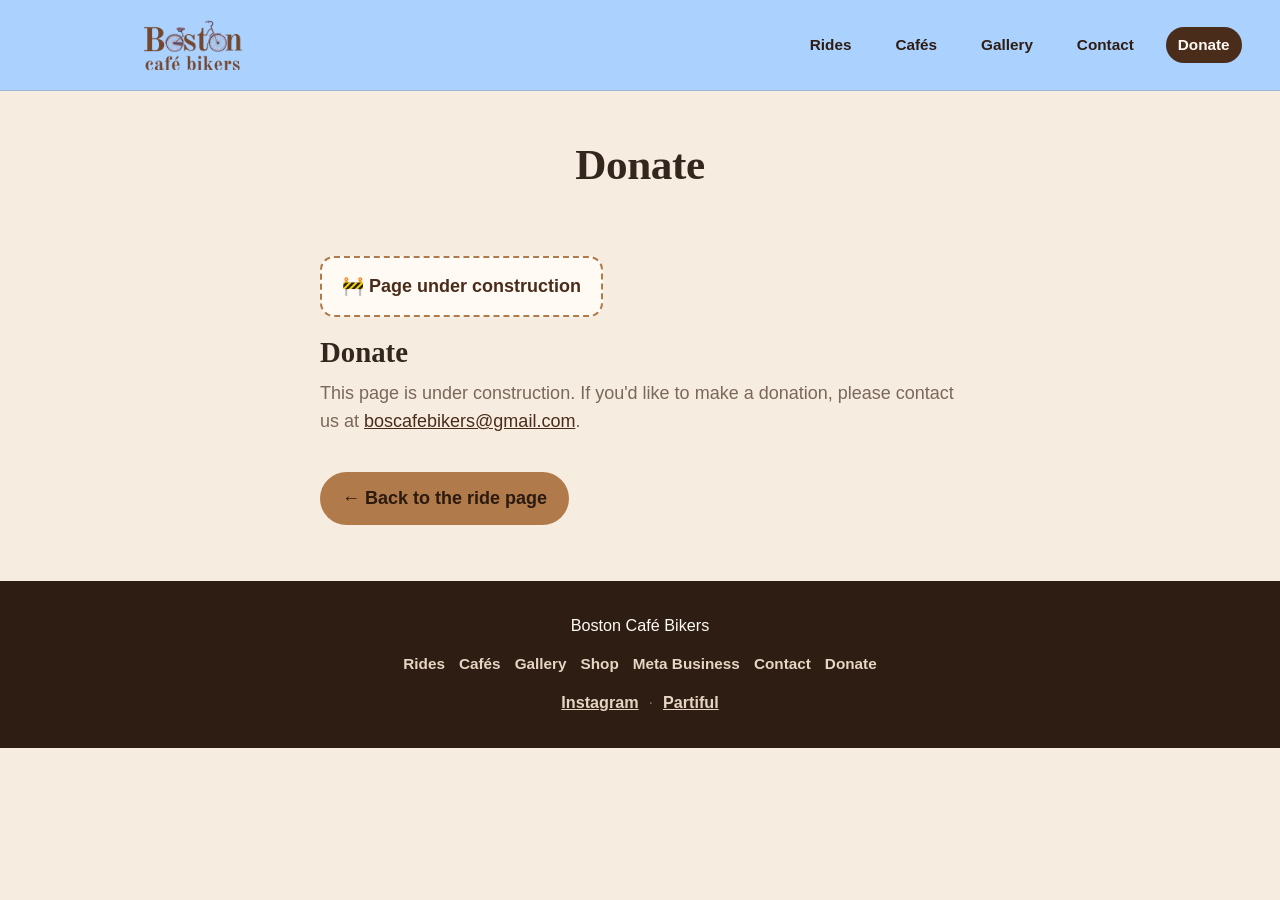
<file: site/donate.html>
<!DOCTYPE html>
<html lang="en">

<head>
  <meta charset="utf-8">
  <meta name="viewport" content="width=device-width, initial-scale=1">
  <!-- GitHub Pages cannot set custom response headers, so enforce the browser-
       supported policy here. HSTS, X-Content-Type-Options and frame-ancestors
       still belong at the CDN/proxy layer; see README.md. -->
  <meta http-equiv="Content-Security-Policy"
    content="default-src 'self'; base-uri 'none'; object-src 'none'; script-src 'self' https://cdn.jsdelivr.net; script-src-attr 'none'; style-src 'self' 'unsafe-inline' https://cdn.jsdelivr.net; img-src 'self' data: blob: https://tiles.openfreemap.org https://assets.getpartiful.com https://*.giphy.com https://partiful.imgix.net https://firebasestorage.googleapis.com https://storage.googleapis.com https://*.appspot.com; connect-src 'self' https://tiles.openfreemap.org; font-src 'self' data:; worker-src 'self' blob:; frame-src 'none'; form-action 'self' mailto:; upgrade-insecure-requests">
  <meta name="referrer" content="strict-origin-when-cross-origin">
  <title>Donate — Boston Café Bikers</title>
  <meta name="description" content="Support Boston Café Bikers — coming soon.">
  <link rel="canonical" href="https://cafebikers.org/donate.html">
  <meta property="og:title" content="Donate — Boston Café Bikers">
  <meta property="og:description" content="Support Boston Café Bikers — coming soon.">
  <meta property="og:type" content="website">
  <meta property="og:url" content="https://cafebikers.org/donate.html">
  <meta property="og:image" content="https://cafebikers.org/images/boston-cafe-bikers-logo.jpeg">
  <meta property="og:image:alt"
    content="The Boston Café Bikers logo: the word Boston with a bicycle for its o's, over “café bikers”, on a sky-blue background.">
  <meta name="theme-color" content="#4a2c1a">
  <link rel="icon"
    href="data:image/svg+xml,%3Csvg xmlns='http://www.w3.org/2000/svg' viewBox='0 0 44 32'%3E%3Crect x='2' y='7' width='14' height='17' rx='2.5' fill='%23b07a4a'/%3E%3Cpath d='M16 11 h3.5 a4.5 4.5 0 0 1 0 9 h-3.5' fill='none' stroke='%23b07a4a' stroke-width='3' stroke-linecap='round'/%3E%3Ccircle cx='32' cy='16' r='10' fill='none' stroke='%23b07a4a' stroke-width='3.5'/%3E%3Cline x1='32' y1='6' x2='32' y2='26' stroke='%23b07a4a' stroke-width='3'/%3E%3Cline x1='22' y1='16' x2='42' y2='16' stroke='%23b07a4a' stroke-width='3'/%3E%3Ccircle cx='32' cy='16' r='2.2' fill='%23b07a4a'/%3E%3C/svg%3E">
  <link rel="stylesheet" href="styles.css">
  <!-- Not defer'd: nav.js sets html.has-js before first paint so the phone
       nav is already collapsed to its hamburger on the first frame. -->
  <script src="js/nav.js"></script>
</head>

<body>

  <nav class="nav" aria-label="Site">
    <div class="wrap">
      <a class="nav-brand" href="index.html">
        <span class="logo-window">
          <img src="images/evenly-sized-logo.png" alt="Boston Café Bikers" width="500" height="500"
            decoding="async">
        </span>
      </a>
      <button class="nav-toggle" type="button" aria-label="Menu" aria-expanded="false"
        aria-controls="site-tabs">
        <span class="bars" aria-hidden="true"></span>
      </button>
      <ul class="tabs" id="site-tabs">
        <li><a href="index.html">Rides</a></li>
        <li><a href="cafes.html">Cafés</a></li>
        <li><a href="gallery.html">Gallery</a></li>
        <li><a href="contact.html">Contact</a></li>
        <li><a href="donate.html" class="is-active" aria-current="page">Donate</a></li>
      </ul>
    </div>
  </nav>

  <header class="hero">
    <div class="wrap">
      <h1>Donate</h1>
    </div>
  </header>

  <main>
    <section aria-labelledby="wip-heading">
      <div class="wrap">
        <p class="wip">🚧 Page under construction</p>
        <h2 id="wip-heading">Donate</h2>
        <p class="lede">This page is under construction. If you'd like to make a
          donation, please contact us at
          <a href="mailto:boscafebikers@gmail.com">boscafebikers@gmail.com</a>.
        </p>
        <a class="btn btn-cta" href="index.html">← Back to the ride page</a>
      </div>
    </section>
  </main>

  <footer>
    <div class="wrap">
      <p class="footer-brand">Boston Café Bikers</p>
      <nav class="footer-nav" aria-label="Footer">
        <a href="index.html">Rides</a>
        <a href="cafes.html">Cafés</a>
        <a href="gallery.html">Gallery</a>
        <a href="shopify.html">Shop</a>
        <a href="meta-business.html">Meta Business</a>
        <a href="contact.html">Contact</a>
        <a href="donate.html">Donate</a>
      </nav>
      <p class="footer-social">
        <a href="https://instagram.com/bostoncafebikers" rel="noopener">Instagram</a>
        <span class="sep" aria-hidden="true">·</span>
        <a href="https://partiful.com/u/Hs47uq5mucZyXLBJZCda" rel="noopener">Partiful</a>
      </p>
    </div>
  </footer>

</body>

</html>
</file>
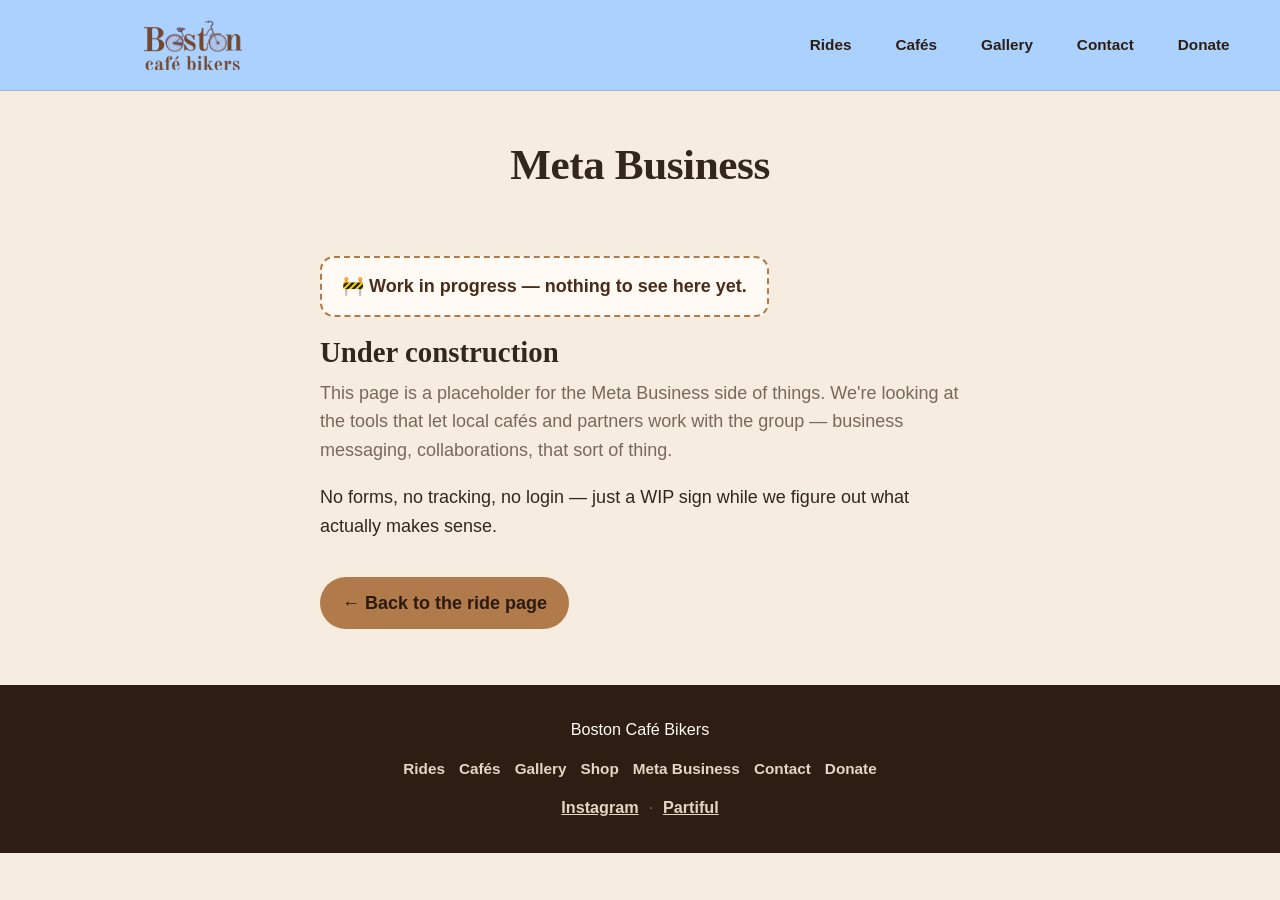
<file: site/meta-business.html>
<!DOCTYPE html>
<html lang="en">

<head>
  <meta charset="utf-8">
  <meta name="viewport" content="width=device-width, initial-scale=1">
  <!-- GitHub Pages cannot set custom response headers, so enforce the browser-
       supported policy here. HSTS, X-Content-Type-Options and frame-ancestors
       still belong at the CDN/proxy layer; see README.md. -->
  <meta http-equiv="Content-Security-Policy"
    content="default-src 'self'; base-uri 'none'; object-src 'none'; script-src 'self' https://cdn.jsdelivr.net; script-src-attr 'none'; style-src 'self' 'unsafe-inline' https://cdn.jsdelivr.net; img-src 'self' data: blob: https://tiles.openfreemap.org https://assets.getpartiful.com https://*.giphy.com https://partiful.imgix.net https://firebasestorage.googleapis.com https://storage.googleapis.com https://*.appspot.com; connect-src 'self' https://tiles.openfreemap.org; font-src 'self' data:; worker-src 'self' blob:; frame-src 'none'; form-action 'self' mailto:; upgrade-insecure-requests">
  <meta name="referrer" content="strict-origin-when-cross-origin">
  <title>Meta Business — Boston Café Bikers</title>
  <meta name="description" content="Business and partnership tools for Boston Café Bikers — coming soon.">
  <link rel="canonical" href="https://cafebikers.org/meta-business.html">
  <meta property="og:title" content="Meta Business — Boston Café Bikers">
  <meta property="og:description" content="Business and partnership tools for Boston Café Bikers — coming soon.">
  <meta property="og:type" content="website">
  <meta property="og:url" content="https://cafebikers.org/meta-business.html">
  <meta property="og:image" content="https://cafebikers.org/images/boston-cafe-bikers-logo.jpeg">
  <meta property="og:image:alt"
    content="The Boston Café Bikers logo: the word Boston with a bicycle for its o's, over “café bikers”, on a sky-blue background.">
  <meta name="theme-color" content="#4a2c1a">
  <link rel="icon"
    href="data:image/svg+xml,%3Csvg xmlns='http://www.w3.org/2000/svg' viewBox='0 0 44 32'%3E%3Crect x='2' y='7' width='14' height='17' rx='2.5' fill='%23b07a4a'/%3E%3Cpath d='M16 11 h3.5 a4.5 4.5 0 0 1 0 9 h-3.5' fill='none' stroke='%23b07a4a' stroke-width='3' stroke-linecap='round'/%3E%3Ccircle cx='32' cy='16' r='10' fill='none' stroke='%23b07a4a' stroke-width='3.5'/%3E%3Cline x1='32' y1='6' x2='32' y2='26' stroke='%23b07a4a' stroke-width='3'/%3E%3Cline x1='22' y1='16' x2='42' y2='16' stroke='%23b07a4a' stroke-width='3'/%3E%3Ccircle cx='32' cy='16' r='2.2' fill='%23b07a4a'/%3E%3C/svg%3E">
  <link rel="stylesheet" href="styles.css">
  <!-- Not defer'd: nav.js sets html.has-js before first paint so the phone
       nav is already collapsed to its hamburger on the first frame. -->
  <script src="js/nav.js"></script>
</head>

<body>

  <nav class="nav" aria-label="Site">
    <div class="wrap">
      <a class="nav-brand" href="index.html">
        <span class="logo-window">
          <img src="images/evenly-sized-logo.png" alt="Boston Café Bikers" width="500" height="500"
            decoding="async">
        </span>
      </a>
      <button class="nav-toggle" type="button" aria-label="Menu" aria-expanded="false"
        aria-controls="site-tabs">
        <span class="bars" aria-hidden="true"></span>
      </button>
      <ul class="tabs" id="site-tabs">
        <li><a href="index.html">Rides</a></li>
        <li><a href="cafes.html">Cafés</a></li>
        <li><a href="gallery.html">Gallery</a></li>
        <li><a href="contact.html">Contact</a></li>
        <li><a href="donate.html">Donate</a></li>
      </ul>
    </div>
  </nav>

  <header class="hero">
    <div class="wrap">
      <h1>Meta Business</h1>
    </div>
  </header>

  <main>
    <section aria-labelledby="wip-heading">
      <div class="wrap">
        <p class="wip">🚧 Work in progress — nothing to see here yet.</p>
        <h2 id="wip-heading">Under construction</h2>
        <p class="lede">This page is a placeholder for the Meta Business side of
          things. We're looking at the tools that let local cafés and partners work
          with the group — business messaging, collaborations, that sort of thing.</p>
        <p>No forms, no tracking, no login — just a WIP sign while we figure out
          what actually makes sense.</p>
        <a class="btn btn-cta" href="index.html">← Back to the ride page</a>
      </div>
    </section>
  </main>

  <footer>
    <div class="wrap">
      <p class="footer-brand">Boston Café Bikers</p>
      <nav class="footer-nav" aria-label="Footer">
        <a href="index.html">Rides</a>
        <a href="cafes.html">Cafés</a>
        <a href="gallery.html">Gallery</a>
        <a href="shopify.html">Shop</a>
        <a href="meta-business.html">Meta Business</a>
        <a href="contact.html">Contact</a>
        <a href="donate.html">Donate</a>
      </nav>
      <p class="footer-social">
        <a href="https://instagram.com/bostoncafebikers" rel="noopener">Instagram</a>
        <span class="sep" aria-hidden="true">·</span>
        <a href="https://partiful.com/u/Hs47uq5mucZyXLBJZCda" rel="noopener">Partiful</a>
      </p>
    </div>
  </footer>

</body>

</html>
</file>
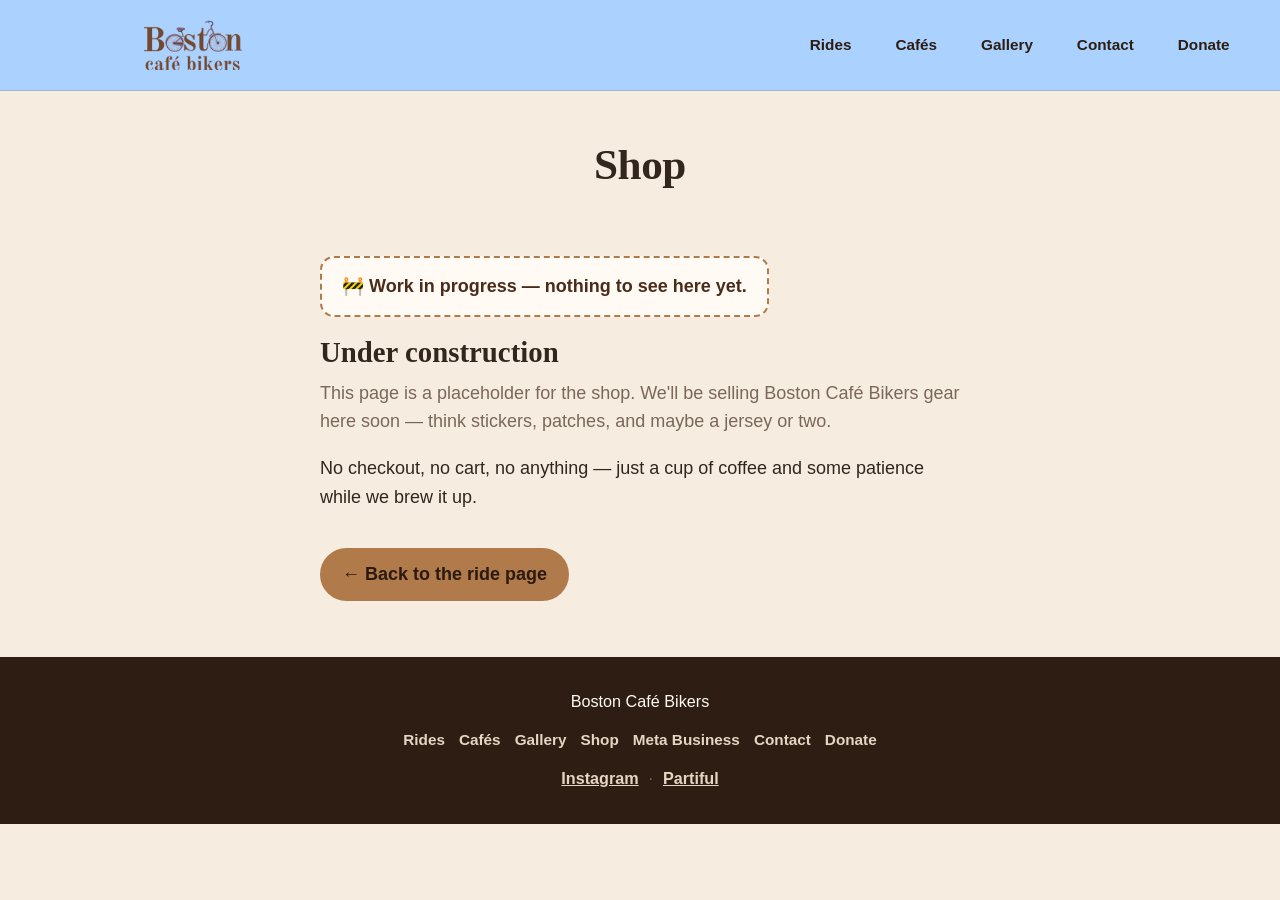
<file: site/shopify.html>
<!DOCTYPE html>
<html lang="en">

<head>
  <meta charset="utf-8">
  <meta name="viewport" content="width=device-width, initial-scale=1">
  <!-- GitHub Pages cannot set custom response headers, so enforce the browser-
       supported policy here. HSTS, X-Content-Type-Options and frame-ancestors
       still belong at the CDN/proxy layer; see README.md. -->
  <meta http-equiv="Content-Security-Policy"
    content="default-src 'self'; base-uri 'none'; object-src 'none'; script-src 'self' https://cdn.jsdelivr.net; script-src-attr 'none'; style-src 'self' 'unsafe-inline' https://cdn.jsdelivr.net; img-src 'self' data: blob: https://tiles.openfreemap.org https://assets.getpartiful.com https://*.giphy.com https://partiful.imgix.net https://firebasestorage.googleapis.com https://storage.googleapis.com https://*.appspot.com; connect-src 'self' https://tiles.openfreemap.org; font-src 'self' data:; worker-src 'self' blob:; frame-src 'none'; form-action 'self' mailto:; upgrade-insecure-requests">
  <meta name="referrer" content="strict-origin-when-cross-origin">
  <title>Shop — Boston Café Bikers</title>
  <meta name="description" content="Merch and more from Boston Café Bikers — coming soon.">
  <link rel="canonical" href="https://cafebikers.org/shopify.html">
  <meta property="og:title" content="Shop — Boston Café Bikers">
  <meta property="og:description" content="Merch and more from Boston Café Bikers — coming soon.">
  <meta property="og:type" content="website">
  <meta property="og:url" content="https://cafebikers.org/shopify.html">
  <meta property="og:image" content="https://cafebikers.org/images/boston-cafe-bikers-logo.jpeg">
  <meta property="og:image:alt"
    content="The Boston Café Bikers logo: the word Boston with a bicycle for its o's, over “café bikers”, on a sky-blue background.">
  <meta name="theme-color" content="#4a2c1a">
  <link rel="icon"
    href="data:image/svg+xml,%3Csvg xmlns='http://www.w3.org/2000/svg' viewBox='0 0 44 32'%3E%3Crect x='2' y='7' width='14' height='17' rx='2.5' fill='%23b07a4a'/%3E%3Cpath d='M16 11 h3.5 a4.5 4.5 0 0 1 0 9 h-3.5' fill='none' stroke='%23b07a4a' stroke-width='3' stroke-linecap='round'/%3E%3Ccircle cx='32' cy='16' r='10' fill='none' stroke='%23b07a4a' stroke-width='3.5'/%3E%3Cline x1='32' y1='6' x2='32' y2='26' stroke='%23b07a4a' stroke-width='3'/%3E%3Cline x1='22' y1='16' x2='42' y2='16' stroke='%23b07a4a' stroke-width='3'/%3E%3Ccircle cx='32' cy='16' r='2.2' fill='%23b07a4a'/%3E%3C/svg%3E">
  <link rel="stylesheet" href="styles.css">
  <!-- Not defer'd: nav.js sets html.has-js before first paint so the phone
       nav is already collapsed to its hamburger on the first frame. -->
  <script src="js/nav.js"></script>
</head>

<body>

  <nav class="nav" aria-label="Site">
    <div class="wrap">
      <a class="nav-brand" href="index.html">
        <span class="logo-window">
          <img src="images/evenly-sized-logo.png" alt="Boston Café Bikers" width="500" height="500"
            decoding="async">
        </span>
      </a>
      <button class="nav-toggle" type="button" aria-label="Menu" aria-expanded="false"
        aria-controls="site-tabs">
        <span class="bars" aria-hidden="true"></span>
      </button>
      <ul class="tabs" id="site-tabs">
        <li><a href="index.html">Rides</a></li>
        <li><a href="cafes.html">Cafés</a></li>
        <li><a href="gallery.html">Gallery</a></li>
        <li><a href="contact.html">Contact</a></li>
        <li><a href="donate.html">Donate</a></li>
      </ul>
    </div>
  </nav>

  <header class="hero">
    <div class="wrap">
      <h1>Shop</h1>
    </div>
  </header>

  <main>
    <section aria-labelledby="wip-heading">
      <div class="wrap">
        <p class="wip">🚧 Work in progress — nothing to see here yet.</p>
        <h2 id="wip-heading">Under construction</h2>
        <p class="lede">This page is a placeholder for the shop. We'll be selling
          Boston Café Bikers gear here soon — think stickers, patches, and maybe a
          jersey or two.</p>
        <p>No checkout, no cart, no anything — just a cup of coffee and some
          patience while we brew it up.</p>
        <a class="btn btn-cta" href="index.html">← Back to the ride page</a>
      </div>
    </section>
  </main>

  <footer>
    <div class="wrap">
      <p class="footer-brand">Boston Café Bikers</p>
      <nav class="footer-nav" aria-label="Footer">
        <a href="index.html">Rides</a>
        <a href="cafes.html">Cafés</a>
        <a href="gallery.html">Gallery</a>
        <a href="shopify.html">Shop</a>
        <a href="meta-business.html">Meta Business</a>
        <a href="contact.html">Contact</a>
        <a href="donate.html">Donate</a>
      </nav>
      <p class="footer-social">
        <a href="https://instagram.com/bostoncafebikers" rel="noopener">Instagram</a>
        <span class="sep" aria-hidden="true">·</span>
        <a href="https://partiful.com/u/Hs47uq5mucZyXLBJZCda" rel="noopener">Partiful</a>
      </p>
    </div>
  </footer>

</body>

</html>
</file>
<file: site/styles.css>
/* Boston Café Bikers — shared stylesheet
   Linked from every page (index.html, gallery.html, shopify.html,
   meta-business.html, donate.html) via <link rel="stylesheet" href="styles.css">.
   Page-specific rules live in a small inline <style> on each page. Keep the
   café palette custom properties here — do not introduce new hex values. */

:root {
  --espresso: #2e1d13;
  --roast:    #4a2c1a;
  --crema:    #b07a4a;
  --latte:    #f6ece0;
  --foam:     #fffaf4;
  --oat:      #e6d5c2;
  --ink:      #33261d;
  --muted:    #7a685a;
  /* The nav bar's background, given as #ABD2FF. It is a near neighbour of the
     old logo JPEG's own sky blue (sampled #b6d0f5, which nothing uses now that
     the masthead band is gone), which is why the transparent logo sits on it
     without a chip: the artwork's #75472e ink is 4.97:1 against this. */
  --sky:      #abd2ff;
  --radius:   14px;
  /* Readability "setting" for the photo-backed sections ([data-bg]): the
     espresso scrim's opacity. Raise it to darken the photo more when the text
     over it needs stronger contrast; lower it to let more of the photo
     through. Default .7 was raised from .55 (2026-08-13) so body copy over
     the photos clears WCAG AA — measured worst-case contrast was ~2.6:1 at
     .55 and is ~4.2:1 at .7. */
  --bg-overlay-opacity: .7;
}

* { box-sizing: border-box; }

html { -webkit-text-size-adjust: 100%; }

body {
  margin: 0;
  background: var(--latte);
  color: var(--ink);
  /* 1rem (not a px literal) so inherited body copy scales with the desktop
     root-font bump at ≥760px below — 16px on mobile, 18px on desktop. */
  font: 1rem/1.6 ui-sans-serif, -apple-system, "Segoe UI", Helvetica, Arial, sans-serif;
}

.wrap {
  width: 100%;
  max-width: 680px;
  margin: 0 auto;
  padding: 0 20px;
}

h1, h2, h3 {
  font-family: Georgia, "Iowan Old Style", "Times New Roman", serif;
  line-height: 1.2;
  margin: 0 0 .5rem;
}

a { color: var(--roast); }

/* --- page title (the six sub-pages) --- */
/* `.hero` is now just each sub-page's title, sitting on the page background.
   It used to be an espresso-gradient band with the logo (`.hero .mark`) above
   the <h1> and, before that, a photo slot. All of that is gone:

   * the duplicate logo went when the brand moved into the shared bar, and
   * the dark band went with it — against the light blue bar it read as a
     second, competing header rather than as the top of the page.

   So no background, no light-on-dark text (the inherited --ink is right for
   the latte page), and no bottom padding: the first section's own 40/56px of
   top padding is the gap under the title. `.hero .tagline` and `.hero a` went
   with the band — nothing used either once index.html stopped having a hero.
   index.html still has no .hero at all: its <h1> is the .visually-hidden one,
   whose visible form is the logo in the bar. */
.hero {
  padding: 32px 0 0;
  text-align: center;
}
.hero h1 { font-size: clamp(1.7rem, 7vw, 2.4rem); letter-spacing: -.01em; }

/* --- photo-backed sections ([data-bg]) --- */
/* Any section carrying a data-bg attribute (app.js copies the URL into
   background-image only after window.load) becomes a photo-backed section:
   the espresso gradient is the no-JS / pre-load fallback, then a translucent
   espresso ::before scrim sits over the photo (its opacity is the
   --bg-overlay-opacity setting in :root — raise it to improve readability),
   and the section's .wrap is lifted above the scrim. Body copy goes light so
   it stays readable over the photo; opaque cards (.ride, .links) keep their
   own dark text on their light backgrounds. */
[data-bg] {
  position: relative;
  background: linear-gradient(160deg, var(--roast) 0%, var(--espresso) 100%);
}
[data-bg].bg-loaded {
  background-size: cover;
  background-position: center;
}
[data-bg].bg-loaded::before {
  content: "";
  position: absolute;
  inset: 0;
  background: rgba(46, 29, 19, var(--bg-overlay-opacity)); /* --espresso, translucent */
  z-index: 0;
}
[data-bg].bg-loaded > .wrap {
  position: relative;
  z-index: 1;
}
/* The section is always dark (gradient pre-JS, photo + scrim post-JS), so the
   heading and copy are light regardless. Direct body-copy paragraphs go light;
   the featured ride card's <p> is exempt — its parent is .ride, an opaque oat
   card, so it keeps its dark text. The espresso text-shadow (same rgba as the
   scrim, no new palette hex) is the legibility boost for any bright photo
   patch that survives the scrim — it darkens the pixels just behind the glyphs
   without darkening the whole photo (added 2026-08-13). */
[data-bg] h2 { color: var(--foam); text-shadow: 0 1px 3px rgba(46, 29, 19, .7); }
[data-bg] .note { color: var(--oat); text-shadow: 0 1px 2px rgba(46, 29, 19, .7); }
[data-bg] :not(.ride) > p { color: var(--oat); text-shadow: 0 1px 2px rgba(46, 29, 19, .7); }
[data-bg] ul.checks li { color: var(--oat); text-shadow: 0 1px 2px rgba(46, 29, 19, .7); }
[data-bg] ul.checks li strong { color: var(--foam); text-shadow: 0 1px 2px rgba(46, 29, 19, .7); }

/* --- buttons --- */
.btn {
  display: inline-block;
  background: var(--crema);
  color: #2b1a10;
  text-decoration: none;
  font-weight: 600;
  padding: 12px 22px;
  border-radius: 999px;
  border: 0;
}
.btn:hover, .btn:focus { background: #c68f5d; }
/* Tap feedback on touch: brightness darkens the whole button on press
   without introducing a new palette hex. */
.btn:active { filter: brightness(.92); }
/* Keyboard-focus ring (2026-08-24): :focus-visible only, so a mouse click
   doesn't get a ring — hover/tap feedback above is untouched. .btn's own
   fill is crema, so the ring is roast instead (ring ≠ fill); .links a below
   is foam-filled, so it keeps the default crema ring. */
.btn:focus-visible { outline: 2px solid var(--roast); outline-offset: 2px; }
/* A section's closing CTA needs breathing room from the copy/grid above. */
.btn-cta { margin-top: 1rem; }

/* --- link cards (.links) --- */
/* The ride-page card rows and the contact page's "other ways to reach us"
   tiles share this treatment; keeping it here means neither page's inline
   <style> has to repeat it. */
.links {
  display: flex;
  flex-wrap: wrap;
  gap: 12px;
  margin-top: 1rem;
}
.links a {
  flex: 1 1 auto;
  text-align: center;
  background: var(--foam);
  border: 1px solid var(--oat);
  border-radius: var(--radius);
  padding: 14px 18px;
  text-decoration: none;
  font-weight: 600;
}
.links a:hover,
.links a:focus { border-color: var(--crema); }
.links a:active { filter: brightness(.95); }
/* .links a is foam-filled, so it keeps the default crema ring. */
.links a:focus-visible { outline: 2px solid var(--crema); outline-offset: 2px; }

/* --- tab header nav --- */
/* Pinned sky-blue bar. History, because this has flipped once already: the
   bar was sticky, then position: sticky / top: 0 were removed (2026-08-13)
   when the organizer re-opened the earlier "keep the nav pinned" request as
   its opposite ("make top nav not stay permanently on screen"), and they are
   back now with the mobile half of the same ask — "keep it pinned on browser,
   but reduce the nav bar options to an expandable 3-line icon in the top
   right corner on mobile". The two halves go together: a permanently visible
   bar is only affordable on a phone because it is one 44px icon instead of a
   five-pill row.
   z-index 10 is above the photo-scrim layers ([data-bg] ::before is 0, its
   .wrap is 1) and below the ride modal's 100 in index.html. */
.nav {
  position: sticky;
  top: 0;
  z-index: 10;
  background: var(--sky);
  /* The page behind is latte, only 1.34:1 against the bar, so the bar needs a
     real edge rather than the old light hairline (which was for espresso). */
  border-bottom: 1px solid rgba(46, 29, 19, .15);
}
/* The bar is the site's header: logo at the left end, tabs at the right
   (index.html's masthead band was removed — the logo lives here instead).

   The spacing follows transalt.org's header, measured in headless Chrome on
   2026-09-19 at 1440/1280/1200/1024/900/380:

     side gutter    3vw   (40 @1280, 36 @1200, 31 @1024, 27 @900), and the
                          content box caps at 1200 and centres above that
     between items  1.56vw (23 @1440, 20 @1280, 19 @1200, 16 @1024, 14 @900)
     items -> CTA   3.1vw  (45 @1440, 40 @1280, 37 @1200, 32 @1024, 28 @900)
     nav row        ~90px at desktop, ~72px at 900 (their 132-143px <header>
                    includes an announcement strip above the row)
     logo           180 x 50, fixed — it does not scale with the viewport

   Taken as-is here, except the content box stays at the 1360px this site
   already uses (double the shared .wrap's 680px) rather than their 1200, and
   the gutters keep a 20px floor so a 380px phone doesn't get their 11px.

   --brand-inset is the clear space before the logo, measured from the bar's
   left edge (the gutter is inside it, not added to it): the plain gutter by
   default, the two tabs asked for earlier once there is room at 900px. Note
   that transalt itself does NOT inset its logo — it sits at the plain gutter,
   and only looks inset at >1200px because the content box centres. Dropping
   `--brand-inset: 8rem` below is all it takes to match them exactly. */
.nav .wrap {
  --nav-gutter: max(20px, 3vw);
  --brand-inset: var(--nav-gutter);
  max-width: 1360px;
  display: flex;
  align-items: center;
  justify-content: space-between;
  gap: clamp(16px, 3.1vw, 45px);
  padding-top: 20px;
  padding-bottom: 20px;
  padding-right: var(--nav-gutter);
  padding-left: var(--brand-inset);
}
/* Two tabs of space before the logo, and transalt's full-size logo. A tab
   pill is ~4rem wide (12px + a 5-6 character label at .85rem/600 + 12px;
   measured 66-81px at the 18px desktop root), so two of them is 8rem. Below
   900px the inset plus a 50px logo pushes the five tabs onto a second row, so
   down there the logo shrinks and keeps the plain gutter. */
@media (min-width: 900px) {
  .nav .wrap { --brand-inset: 8rem; }
}
/* The brand logo (images/evenly-sized-logo.png, added on master 2026-09-19).

   Two things about that file drive everything here:

   * It is 500 x 500 with the artwork floating in the middle — the ink is only
     263 x 135 at x120 y177, so more than half the file is empty padding.
     Dropped into a 45px box as-is, the wordmark would render 24 x 12px.
     .logo-window crops to the ink instead: --logo-u is the rendered size of
     one source pixel, the window is the ink's own box, and the image sits
     inside it at full size, pulled up and left by the crop origin. (Trimming
     the PNG upstream would make this unnecessary and is the better fix.)
   * Its background is transparent, and no chip is drawn under it — it sits
     directly on the bar, as asked. That works because the bar is now --sky:
     the artwork's #75472e ink is 4.97:1 against #ABD2FF (it was 2.07:1, i.e.
     invisible, against the old espresso bar, which is why a foam chip existed
     between 2026-09-19 and this change). The bar colour and the bare logo are
     a matched pair: putting the espresso bar back would hide the logo again.

   It links home like a site logo should; the alt is its accessible name.
   --logo-ink-h is the rendered height of the artwork: 2.8rem (50px) at
   desktop, matching transalt's 50px logo, and 2rem below 900px. */
.nav-brand {
  --logo-ink-h: 2rem;
  --logo-u: calc(var(--logo-ink-h) / 135);
  flex: none;
  display: flex;
  align-items: center;
}
.nav-brand .logo-window {
  display: block;
  position: relative;
  overflow: hidden;
  width: calc(263 * var(--logo-u));
  height: calc(135 * var(--logo-u));
}
.nav-brand img {
  position: absolute;
  display: block;
  width: calc(500 * var(--logo-u));
  height: auto;
  max-width: none;
  left: calc(-120 * var(--logo-u));
  top: calc(-177 * var(--logo-u));
}
/* transalt's logo is a flat 50px tall at every desktop width; ours matches it
   from 900px up, which is also where the two-tab inset comes back. This has to
   sit AFTER the .nav-brand rule above: same specificity, so source order is
   what decides. */
@media (min-width: 900px) {
  .nav-brand { --logo-ink-h: 2.8rem; }
}
/* crema is only 2.34:1 on the sky bar; roast is 8.04:1. */
.nav-brand:focus-visible { outline: 2px solid var(--roast); outline-offset: 2px; }
/* The pinned bar covers the top of the viewport, so anything a URL fragment
   scrolls to has to clear it. 6rem (108px at the 18px desktop root) beats the
   tallest the bar gets — 90px with transalt's spacing; this replaces the
   index-only `section { scroll-margin-top: 64px }` that came out with the
   sticky positioning on 2026-08-13. */
[id] { scroll-margin-top: 6rem; }
.nav .tabs {
  display: flex;
  flex-wrap: wrap;
  justify-content: center;
  /* transalt's 1.56vw between items, floored so the pills never collide and
     capped at their widest measured 23px. */
  gap: clamp(10px, 1.56vw, 23px);
  list-style: none;
  margin: 0;
  padding: 0;
}
.nav .tabs a {
  display: block;
  color: var(--espresso);
  text-decoration: none;
  font-size: .85rem;
  font-weight: 600;
  padding: 6px 12px;
  border-radius: 999px;
  white-space: nowrap;
}
/* Everything in the bar is dark-on-light now that the bar is --sky. The
   translucent tints are espresso rather than foam for the same reason: a foam
   wash over #ABD2FF is invisible. Measured against the bar: espresso text
   10.29:1, roast 8.04:1, crema only 2.34:1 — which is why crema, the old pill
   and ring colour, is not used up here any more. */
.nav .tabs a:hover,
.nav .tabs a:focus { color: var(--roast); background: rgba(46, 29, 19, .08); }
.nav .tabs a:active { background: rgba(46, 29, 19, .16); }
.nav .tabs a:focus-visible { outline: 2px solid var(--roast); outline-offset: 2px; }
/* The current tab: a roast pill (8.04:1 against the bar, so its edge is
   unmistakable) with foam text on it. crema would have been 2.34:1 — under
   the 3:1 floor for a UI element that carries state. */
.nav .tabs a.is-active {
  background: var(--roast);
  color: var(--foam);
}
.nav .tabs a.is-active:hover,
.nav .tabs a.is-active:focus { background: var(--espresso); color: var(--foam); }
/* Five tabs (Rides / Cafés / Gallery / Contact / Donate, since the cafés page
   landed 2026-08-23) no longer fit one row at 380px with the default 12px pill
   padding: the row wrapped and left "Donate" alone on a second line, which
   reads as a mistake rather than as a tab bar. Tighten the pill padding, gap
   and type a notch on narrow phones so the five stay on one line; every tab is
   still comfortably wider than a fingertip, and nothing changes from 421px up.
   The .tabs flex-wrap above stays as the safety net for a sixth tab.
   This is now the NO-JS path only: with JS the same widths get the hamburger
   below, whose panel rules are more specific than these and win regardless of
   source order. */
@media (max-width: 420px) {
  .nav .tabs { gap: 2px; }
  .nav .tabs a { padding: 6px 9px; font-size: .82rem; }
}

/* --- the phone hamburger --- */
/* The button is display:none by default and only the mobile query below turns
   it on, so a wide viewport never sees it. Everything that collapses the tabs
   is additionally gated on html.has-js, which js/nav.js sets synchronously
   from <head> (a plain, non-deferred script, so the class is on the element
   before first paint — no flash of an expanded menu, and no way to end up with
   a hidden menu and no working button if the file 404s: without the class the
   tabs stay the plain wrapping row above). */
.nav-toggle {
  display: none;
  align-items: center;
  justify-content: center;
  /* 44px square: the tap target is the button itself, not the 20px glyph. */
  width: 44px;
  height: 44px;
  padding: 0;
  border: 0;
  border-radius: 10px;
  background: transparent;
  color: var(--espresso);
  cursor: pointer;
}
.nav-toggle:hover,
.nav-toggle:focus { color: var(--roast); background: rgba(46, 29, 19, .08); }
.nav-toggle:focus-visible { outline: 2px solid var(--roast); outline-offset: 2px; }
/* Three bars from one span: the element is the middle bar, its ::before and
   ::after are the outer two. currentColor, so the hover/open colour above
   drives all three. */
.nav-toggle .bars,
.nav-toggle .bars::before,
.nav-toggle .bars::after {
  display: block;
  width: 20px;
  height: 2px;
  border-radius: 2px;
  background: currentColor;
}
.nav-toggle .bars { position: relative; }
.nav-toggle .bars::before,
.nav-toggle .bars::after { content: ""; position: absolute; left: 0; }
.nav-toggle .bars::before { top: -6px; }
.nav-toggle .bars::after { top: 6px; }
/* Open: the same three bars become the × that closes the panel — the middle
   one goes transparent and the outer two meet in the centre and cross. */
.nav.is-open .nav-toggle { color: var(--roast); background: rgba(46, 29, 19, .14); }
.nav.is-open .nav-toggle .bars { background: transparent; }
.nav.is-open .nav-toggle .bars::before { top: 0; transform: rotate(45deg); }
.nav.is-open .nav-toggle .bars::after { top: 0; transform: rotate(-45deg); }

/* Phone width. 560px is the site's existing phone/desktop step (the hero and
   section padding change at the same place), and .98 keeps a 559.5px viewport
   from falling between this and a min-width: 560px rule. */
@media (max-width: 559.98px) {
  html.has-js .nav .wrap {
    /* Logo left, icon in the top-right corner (space-between, from the base
       rule); the panel below is full-bleed, so it doesn't care about this.
       transalt's 20px desktop padding around a 44px button would make a 84px
       bar on a phone; 8px keeps it at 60px. */
    padding-top: 8px;
    padding-bottom: 8px;
  }
  html.has-js .nav-toggle { display: inline-flex; }
  /* The panel is absolutely positioned against .nav (sticky counts as
     positioned), so opening it overlays the page instead of shoving it down —
     the bar stays exactly where it is pinned. */
  html.has-js .nav .tabs {
    display: none;
    position: absolute;
    top: 100%;
    left: 0;
    right: 0;
    flex-direction: column;
    gap: 2px;
    padding: 6px 20px 10px;
    /* The panel is the bar continued downwards, so it takes the bar's colour
       and a darker shadow to lift it off the page behind. */
    background: var(--sky);
    border-bottom: 1px solid rgba(46, 29, 19, .15);
    box-shadow: 0 8px 16px rgba(46, 29, 19, .28);
    /* Five items can't reach this, but a sixth tab shouldn't run off-screen. */
    max-height: 70vh;
    overflow-y: auto;
  }
  html.has-js .nav.is-open .tabs { display: flex; }
  /* Full-width rows at ~46px tall: the panel has the space the pill row never
     had, so tap targets get bigger here, not smaller. */
  html.has-js .nav .tabs a {
    padding: 12px;
    border-radius: 10px;
    font-size: .95rem;
  }
}

/* --- sections --- */
section { padding: 40px 0; }
section + section { border-top: 1px solid var(--oat); }
section h2 { font-size: 1.6rem; }
.lede { color: var(--muted); margin-top: 0; }
/* Muted helper text ("check back soon", the updated stamp, empty states). */
.note { color: var(--muted); font-size: .9rem; }
/* Pages toggle [hidden] from JS; nothing may override the UA's rule. */
[hidden] { display: none !important; }

/* --- WIP placeholder badge --- */
.wip {
  display: inline-block;
  background: var(--foam);
  border: 2px dashed var(--crema);
  border-radius: var(--radius);
  padding: 14px 20px;
  margin: 0 0 1rem;
  font-weight: 600;
  color: var(--roast);
}

/* Screen-reader-only text. index.html's <h1> uses it: the heading's visible
   form is the logo in the nav, but the page still needs one real <h1> in the
   outline now that the masthead band is gone. */
.visually-hidden {
  position: absolute;
  width: 1px;
  height: 1px;
  margin: -1px;
  padding: 0;
  border: 0;
  overflow: hidden;
  clip: rect(0 0 0 0);
  clip-path: inset(50%);
  white-space: nowrap;
}

footer {
  background: var(--espresso);
  color: var(--oat);
  text-align: center;
  padding: 32px 0;
  font-size: .9rem;
}
footer a { color: var(--oat); }
footer a:focus-visible { outline: 2px solid var(--crema); outline-offset: 2px; }
footer .footer-brand {
  margin: 0 0 .75rem;
  color: var(--foam);
}
footer .footer-nav {
  display: flex;
  flex-wrap: wrap;
  justify-content: center;
  gap: 4px 14px;
  margin: 0 0 .75rem;
}
footer .footer-nav a {
  text-decoration: none;
  font-weight: 600;
  font-size: .85rem;
}
footer .footer-nav a:hover,
footer .footer-nav a:focus,
footer .footer-social a:hover,
footer .footer-social a:focus {
  color: var(--foam);
}
footer .footer-social {
  margin: 0;
}
footer .footer-social a {
  font-weight: 600;
}
footer .footer-social .sep {
  margin: 0 .3rem;
  color: var(--muted);
}

@media (min-width: 560px) {
  .hero { padding: 48px 0 0; }
  section { padding: 56px 0; }
}

/* --- desktop typography (2026-08-13) --- */
/* The mobile-first base is 16px, which reads comfortably on a phone (~45
   chars/line at 380px). On a desktop the same 16px in the 680px wrap
   stretches to ~85 chars/line — past the ~75-char reading-comfort limit —
   and the rem-based small print (notes, calendar labels, footer) stays tiny.
   Bumping the root font-size at desktop widths scales every rem-based size
   proportionally (body copy, nav, notes, calendar), so text on a big monitor
   is at least as readable as on a phone. The wrap stays 680px: at 18px the
   measure is ~75 chars, the top of the comfortable range. */
@media (min-width: 760px) {
  html { font-size: 18px; }
}
</file>
